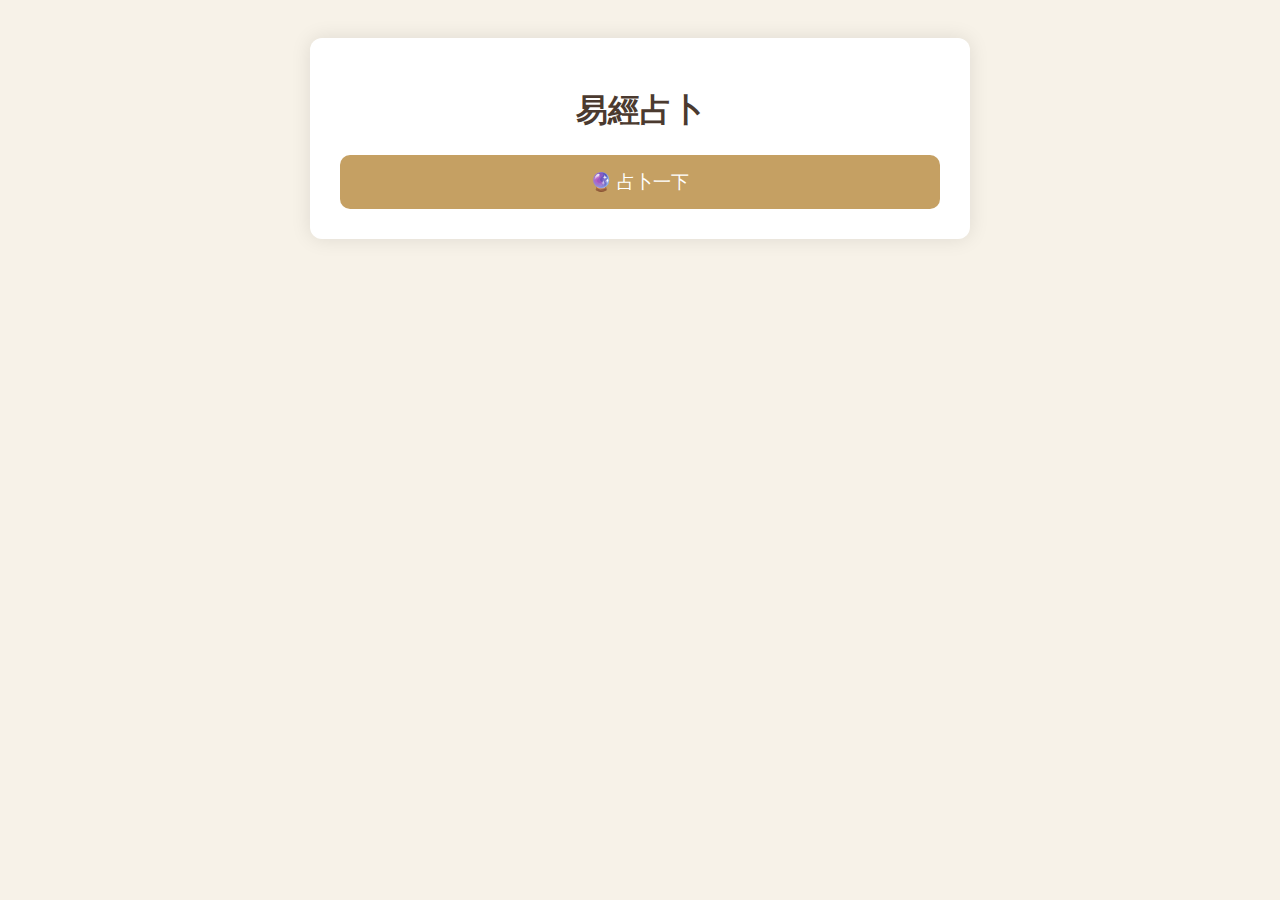
<file: index.html>
<!DOCTYPE html>
<html lang="zh-Hant">
<head>
    <meta charset="UTF-8" />
    <meta name="viewport" content="width=device-width, initial-scale=1.0" />
    <title>I Ching Fortune</title>
    <link rel="stylesheet" href="style.css" />
</head>
<body>

<div class="container">
    <h1>易經占卜</h1>
    <button id="castButton">🔮 占卜一下</button>

    <div id="result" class="result-section" style="display:none;">
        <h2>本卦：<span id="hexName"></span></h2>
        <p id="hexDesc"></p>

        <h2>變卦：<span id="changedHexName"></span></h2>
        <p id="changedHexDesc"></p>

        <h3>六爻：</h3>
        <div id="lines"></div>
    </div>
</div>

<script src="script.js"></script>
</body>
</html>
</file>
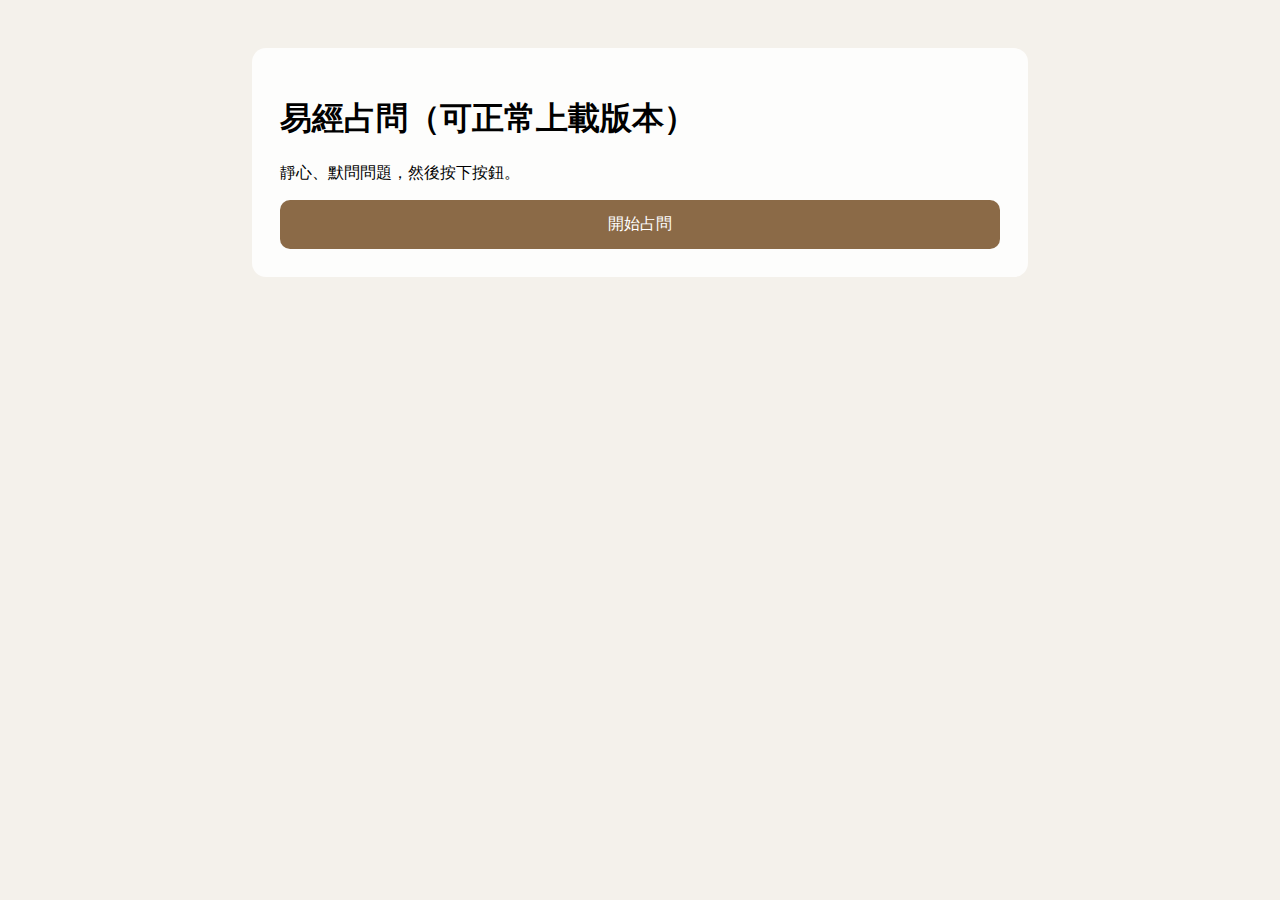
<file: index-2.html>
<!DOCTYPE html>
<html lang="zh-Hant">
<head>
<meta charset="UTF-8" />
<title>易經占問</title>
<meta name="viewport" content="width=device-width, initial-scale=1.0" />
<style>
body {
  font-family: "Noto Sans TC", sans-serif;
  background: #f4f1eb;
  padding: 40px;
}
.container {
  max-width: 720px;
  margin: auto;
  background: #ffffffd0;
  padding: 28px;
  border-radius: 14px;
}
button {
  padding: 14px;
  width: 100%;
  background: #8b6a47;
  border: none;
  border-radius: 10px;
  color: white;
  font-size: 16px;
  cursor: pointer;
}
.result { margin-top: 20px; }
</style>
</head>

<body>
<div class="container">
  <h1>易經占問（可正常上載版本）</h1>
  <p>靜心、默問問題，然後按下按鈕。</p>
  <button onclick="show()">開始占問</button>

  <div id="result" class="result" style="display:none;">
    <h3>示例卦象</h3>
    <p>此版本僅用來測試 Netlify 上載是否成功。</p>
  </div>
</div>

<script>
function show(){
  document.getElementById("result").style.display = "block";
}
</script>

</body>
</html>
</file>
<file: style.css>
body {
    background: #f7f2e8;
    font-family: "PingFang TC", "Noto Sans TC", sans-serif;
    padding: 30px;
}

.container {
    max-width: 600px;
    margin: auto;
    background: white;
    padding: 30px;
    border-radius: 12px;
    box-shadow: 0 0 20px rgba(0,0,0,0.1);
}

h1, h2, h3 {
    text-align: center;
    color: #4b3a2f;
}

button {
    width: 100%;
    padding: 15px;
    background: #c5a063;
    color: white;
    border: none;
    border-radius: 10px;
    font-size: 18px;
    cursor: pointer;
}

button:hover {
    background: #b08b4f;
}

.result-section {
    margin-top: 25px;
    line-height: 1.8;
    color: #3b2d24;
}
</file>
